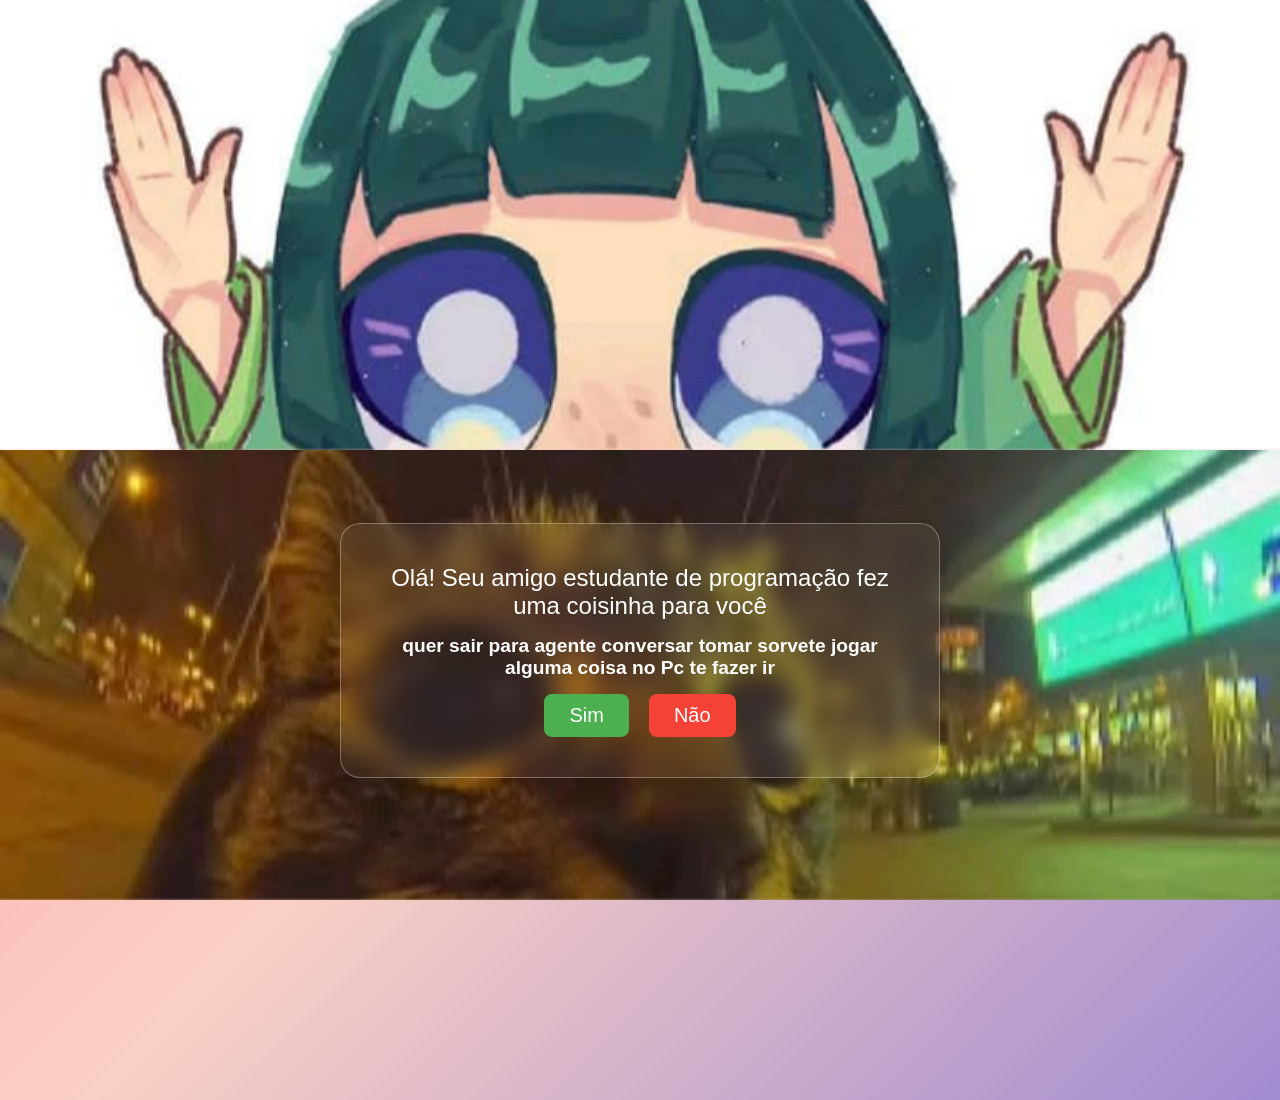
<file: index.html>
<!DOCTYPE html>
<html lang="pt-BR">
<head>
    <meta charset="UTF-8">
    <title>Pergunta</title>
    <link rel="stylesheet" href="style.css">

<style>
body{
    font-family: Arial, sans-serif;
    text-align: center;
    margin-top: 200px;
}

.botoes{
    display: flex;
    justify-content: center;
    gap: 20px;
    position: relative;
}

button{
    padding: 10px 25px;
    font-size: 20px;
    cursor: pointer;
}

#sim{
    background: #4CAF50;
    color: white;
    border: none;
    border-radius: 8px;
}

#nao{
    background: #f44336;
    color: white;
    border: none;
    border-radius: 8px;
    position: relative;
}
</style>
</head>
<body>
    
   <div class="caixa">
    <h2>Olá! Seu amigo estudante de programação fez uma coisinha para você </h2>
    <h1> quer sair para agente conversar tomar sorvete jogar alguma coisa no Pc te fazer ir</h1>

    <div class="botoes">
        <button id="sim">Sim</button>
        <button id="nao">Não</button>
    </div>
</div>

<script>
    
    
document.getElementById("sim").addEventListener("click", () => {
    window.location.href = "escolha.html";
});

    
    
const nao = document.getElementById("nao");

function fugir() {
    const x = Math.random() * (window.innerWidth - nao.offsetWidth);
    const y = Math.random() * (window.innerHeight - nao.offsetHeight);

    nao.style.position = "fixed";
    nao.style.left = `${x}px`;
    nao.style.top = `${y}px`;
}

nao.addEventListener("mouseenter", fugir);
nao.addEventListener("click", fugir);
</script>

</body>
</html>
</file>
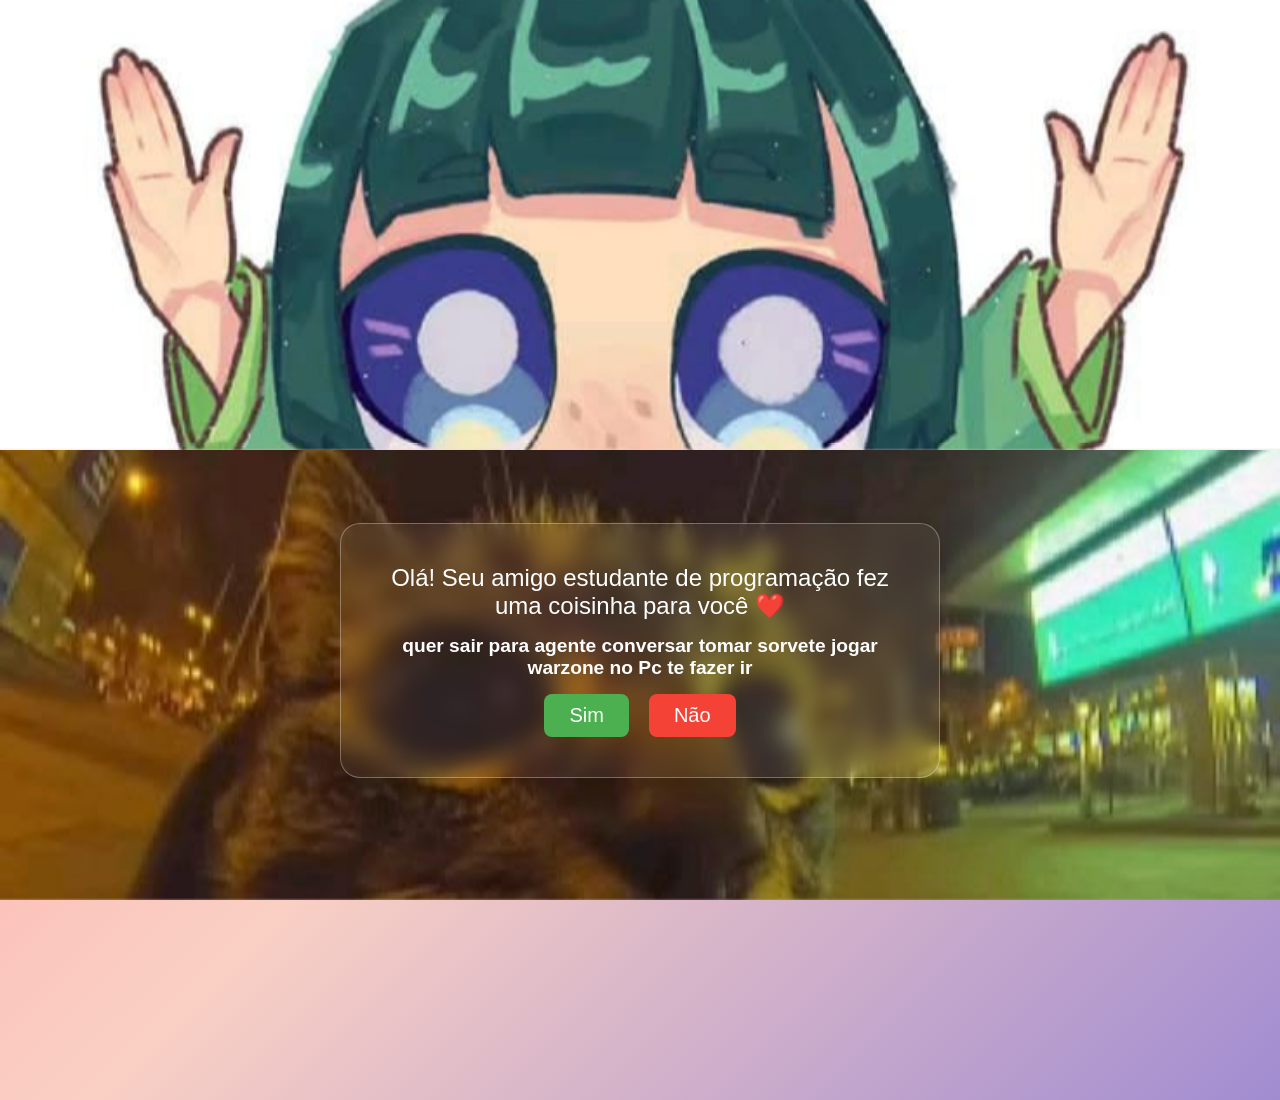
<file: Index.HTML>
<!DOCTYPE html>
<html lang="pt-BR">
<head>
    <meta charset="UTF-8">
    <title>Pergunta</title>
    <link rel="stylesheet" href="style.css">

<style>
body{
    font-family: Arial, sans-serif;
    text-align: center;
    margin-top: 200px;
}

.botoes{
    display: flex;
    justify-content: center;
    gap: 20px;
    position: relative;
}

button{
    padding: 10px 25px;
    font-size: 20px;
    cursor: pointer;
}

#sim{
    background: #4CAF50;
    color: white;
    border: none;
    border-radius: 8px;
}

#nao{
    background: #f44336;
    color: white;
    border: none;
    border-radius: 8px;
    position: relative;
}
</style>
</head>
<body>
    
   <div class="caixa">
    <h2>Olá! Seu amigo estudante de programação fez uma coisinha para você ❤️</h2>
    <h1> quer sair para agente conversar tomar sorvete jogar warzone no Pc te fazer ir</h1>

    <div class="botoes">
        <button id="sim">Sim</button>
        <button id="nao">Não</button>
    </div>
</div>

<script>
    
    
document.getElementById("sim").addEventListener("click", () => {
    window.location.href = "escolha.html";
});

    
    
const nao = document.getElementById("nao");

function fugir() {
    const x = Math.random() * (window.innerWidth - nao.offsetWidth);
    const y = Math.random() * (window.innerHeight - nao.offsetHeight);

    nao.style.position = "fixed";
    nao.style.left = `${x}px`;
    nao.style.top = `${y}px`;
}

nao.addEventListener("mouseenter", fugir);
nao.addEventListener("click", fugir);
</script>

</body>
</html>
</file>
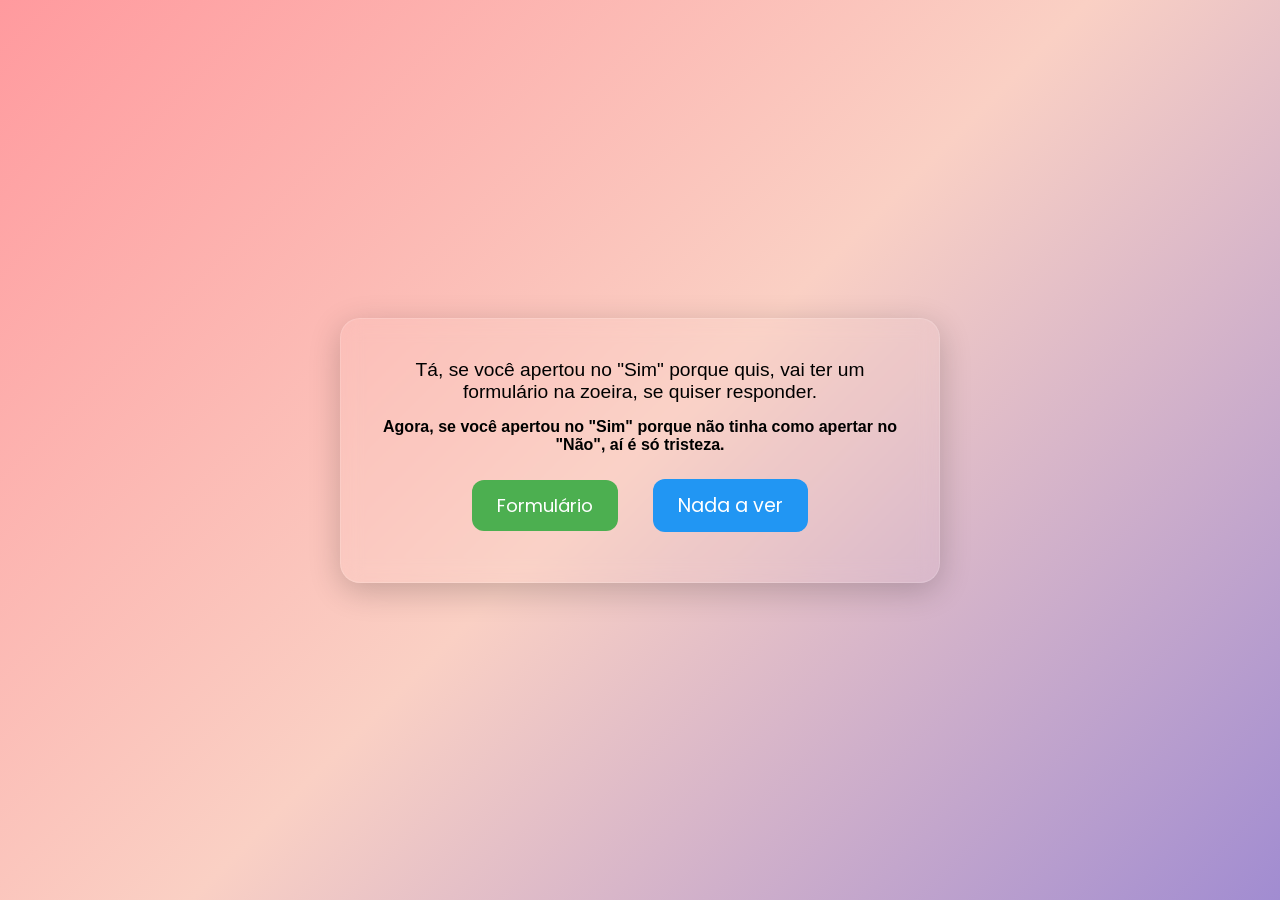
<file: escolha.HTML>
<!DOCTYPE html>
<html lang="pt-BR">
<head>
<meta charset="UTF-8">
<title>Escolha</title>
  <link rel="stylesheet" href="escolhaa.css">

<style>
body{
    font-family: Arial, sans-serif;
    display:flex;
    justify-content:center;
    align-items:center;
    height:100vh;
}

.caixa{
    text-align:center;
}

button{
    padding:12px 25px;
    margin:10px;
    font-size:18px;
}
</style>
</head>
<body>

<div class="caixa">
   <h2>  Tá, se você apertou no "Sim" porque quis, vai ter um formulário na zoeira, se quiser responder.</h2>
<h1>Agora, se você apertou no "Sim" porque não tinha como apertar no "Não", aí é só tristeza.</h1>


    <div class="botoes">
        <button class="formulario"
                onclick="window.location.href='https://docs.google.com/forms/d/e/1FAIpQLSe1dkiZ56C0fqQhxIhv4yKZn8kB_ecpwj2TAkh2sdAIrs0mbA/viewform?usp=publish-editor'">
            Formulário
        </button>

        <button class="surpresa"
        onclick="window.open('https://youtu.be/u0mL7RARoXs?is=UfB54zIikqAOVxj4', '_blank')">
    Nada a ver
</button>
    </div>
</div>

</body>
</html>
</file>
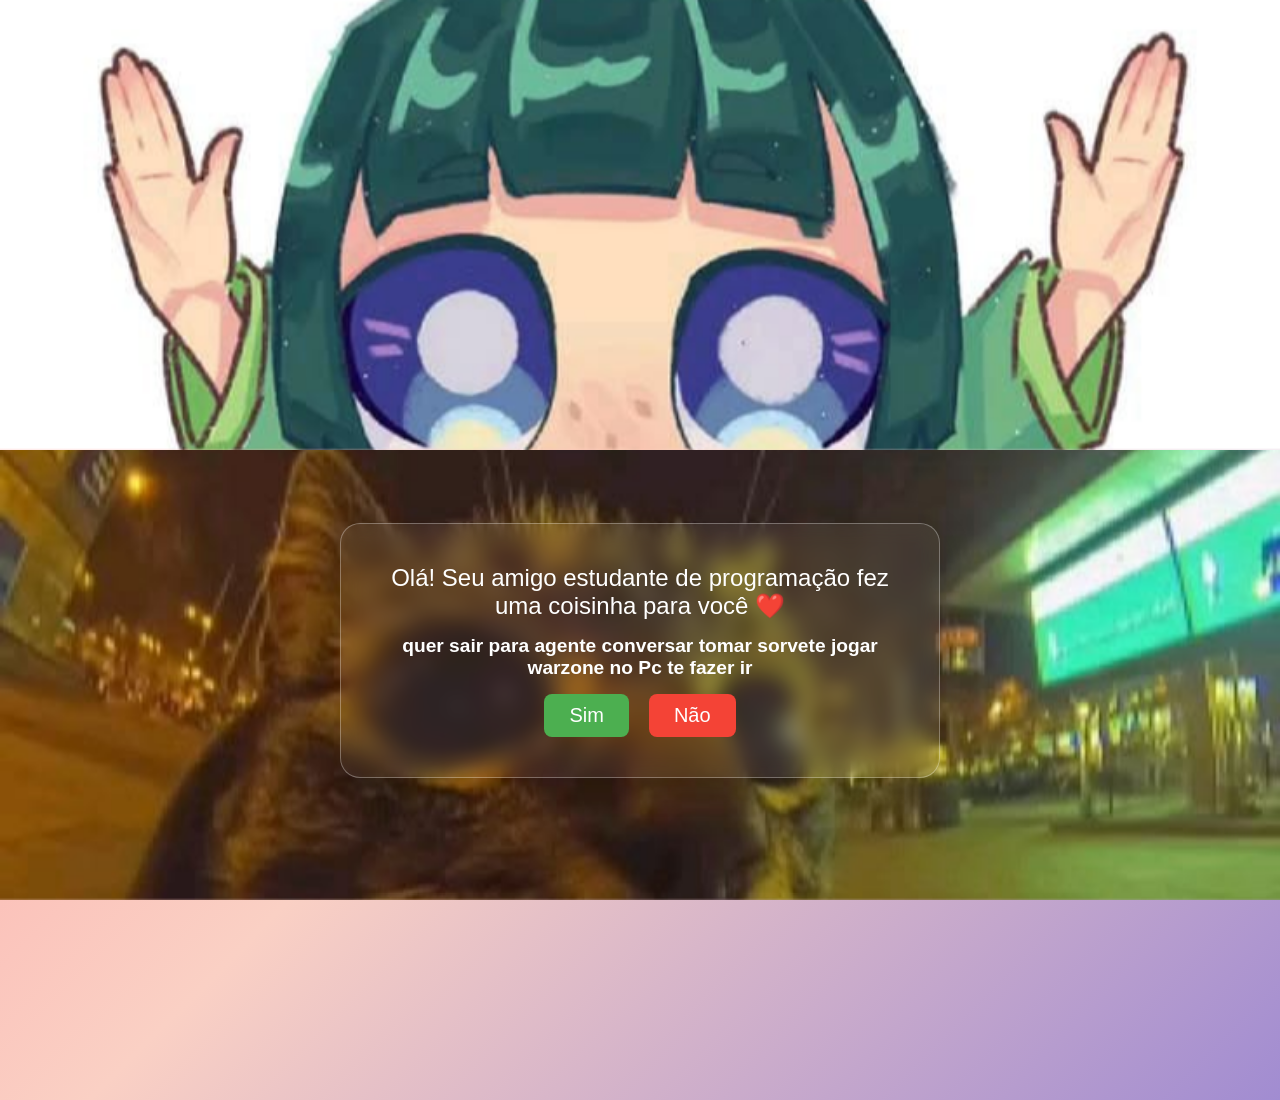
<file: tentativa24.HTML>
<!DOCTYPE html>
<html lang="pt-BR">
<head>
    <meta charset="UTF-8">
    <title>Pergunta</title>
    <link rel="stylesheet" href="style.css">

<style>
body{
    font-family: Arial, sans-serif;
    text-align: center;
    margin-top: 200px;
}

.botoes{
    display: flex;
    justify-content: center;
    gap: 20px;
    position: relative;
}

button{
    padding: 10px 25px;
    font-size: 20px;
    cursor: pointer;
}

#sim{
    background: #4CAF50;
    color: white;
    border: none;
    border-radius: 8px;
}

#nao{
    background: #f44336;
    color: white;
    border: none;
    border-radius: 8px;
    position: relative;
}
</style>
</head>
<body>
    
   <div class="caixa">
    <h2>Olá! Seu amigo estudante de programação fez uma coisinha para você ❤️</h2>
    <h1> quer sair para agente conversar tomar sorvete jogar warzone no Pc te fazer ir</h1>

    <div class="botoes">
        <button id="sim">Sim</button>
        <button id="nao">Não</button>
    </div>
</div>

<script>
    
    
document.getElementById("sim").addEventListener("click", () => {
    window.location.href = "escolha.html";
});

    
    
const nao = document.getElementById("nao");

function fugir() {
    const x = Math.random() * (window.innerWidth - nao.offsetWidth);
    const y = Math.random() * (window.innerHeight - nao.offsetHeight);

    nao.style.position = "fixed";
    nao.style.left = `${x}px`;
    nao.style.top = `${y}px`;
}

nao.addEventListener("mouseenter", fugir);
nao.addEventListener("click", fugir);
</script>

</body>
</html>
</file>
<file: style.css>
.titulo{
    text-align: center;
    margin-bottom: 30px;
}

.titulo h2{
    font-weight: normal;
    color: #555;
}

@import url('https://fonts.googleapis.com/css2?family=Poppins:wght@300;400;600&display=swap');

*{
    margin: 0;
    padding: 0;
    box-sizing: border-box;
}

body{
    font-family: 'Poppins', sans-serif;
    min-height: 100vh;
    display: flex;
    justify-content: center;
    align-items: center;
    background: linear-gradient(135deg, #ff9a9e, #fad0c4, #a18cd1);
    overflow: hidden;
}

.caixa{
    text-align: center;
    padding: 40px;
    max-width: 600px;
    border-radius: 20px;
    
    backdrop-filter: blur(10px);

    transform: translateY(-80
    px);
    text-align: center;
    padding: 40px;
    width: 90%;
    max-width: 600px;
    
background: rgba(255,255,255,0.05);
    backdrop-filter: blur(10px);

    border: 1px solid rgba(255,255,255,0.3);
    border-radius: 20px;

    box-shadow: 0 8px 32px rgba(0,0,0,0.2);
}

.caixa h2{
    font-size: 1.5rem;
    font-weight: 400;
    color: white;
    margin-bottom: 15px;
}

.caixa h1{
    font-size: 1.2rem;
    color: white;
    margin-bottom: 15px;
}

.botoes{
    display: flex;
    justify-content: center;
    gap: 20px;
}

button{
    padding: 12px 30px;
    font-size: 18px;
    font-family: 'Poppins', sans-serif;
    border: none;
    border-radius: 12px;
    cursor: pointer;
    transition: 0.2s;
}

#sim{
    background: #4CAF50;
    color: white;
}

#sim:hover{
    transform: scale(1.05);
}

#nao{
    position: relative;
}

body{
    margin: 0;
    min-height: 100vh;
    display: flex;
    justify-content: center;
    align-items: center;
    position: relative;
    overflow: hidden;
}

/* Imagem de cima */
body::before{
    content: "";
    position: fixed;
    top: 0;
    left: 0;
    width: 100%;
    height: 50%;
    background: url("topo.jpg") center/cover no-repeat;
    z-index: -2;
}

/* Imagem de baixo */
body::after{
    content: "";
    position: fixed;
    bottom: 0;
    left: 0;
    width: 100%;
    height: 50%;
    background: url("baixo.jpg") center/cover no-repeat;
    z-index: -2;
}
</file>
<file: escolhaa.css>
@import url('https://fonts.googleapis.com/css2?family=Poppins:wght@300;400;600&display=swap');

*{
    margin: 0;
    padding: 0;
    box-sizing: border-box;
}

body{
    font-family: 'Poppins', sans-serif;
    min-height: 100vh;
    display: flex;
    justify-content: center;
    align-items: center;

    background: linear-gradient(
        135deg,
        #ff9a9e,
        #fad0c4,
        #a18cd1
    );
}

.caixa{
    text-align: center;
    padding: 40px;
    width: 90%;
    max-width: 600px;

    background: rgba(255,255,255,0.05);
    backdrop-filter: blur(10px);

    border: 1px solid rgba(255,255,255,0.15);
    border-radius: 20px;

    box-shadow: 0 8px 32px rgba(0,0,0,0.2);
}

h2{
    font-size: 1.2rem;
    font-weight: 400;
    color: black;
    margin-bottom: 15px;
  
}

h1{
    font-size: 1rem;
    color: black;
    margin-bottom: 15px;
}

.botoes{
    display: flex;
    justify-content: center;
    align-items: center;
    gap: 15px;
}

button{
    padding: 10px 20px;
    font-size: 1px; /* letra menor */
    font-family: 'Poppins', sans-serif;
    border: none;
    border-radius: 12px;
    cursor: pointer;
}

button:hover{
    transform: scale(1);
}

.formulario{
    background: #4CAF50;
    color: white;
}

.surpresa{
  font-size: 1.2rem;
    background: #2196F3;
    color: white;
}
</file>
